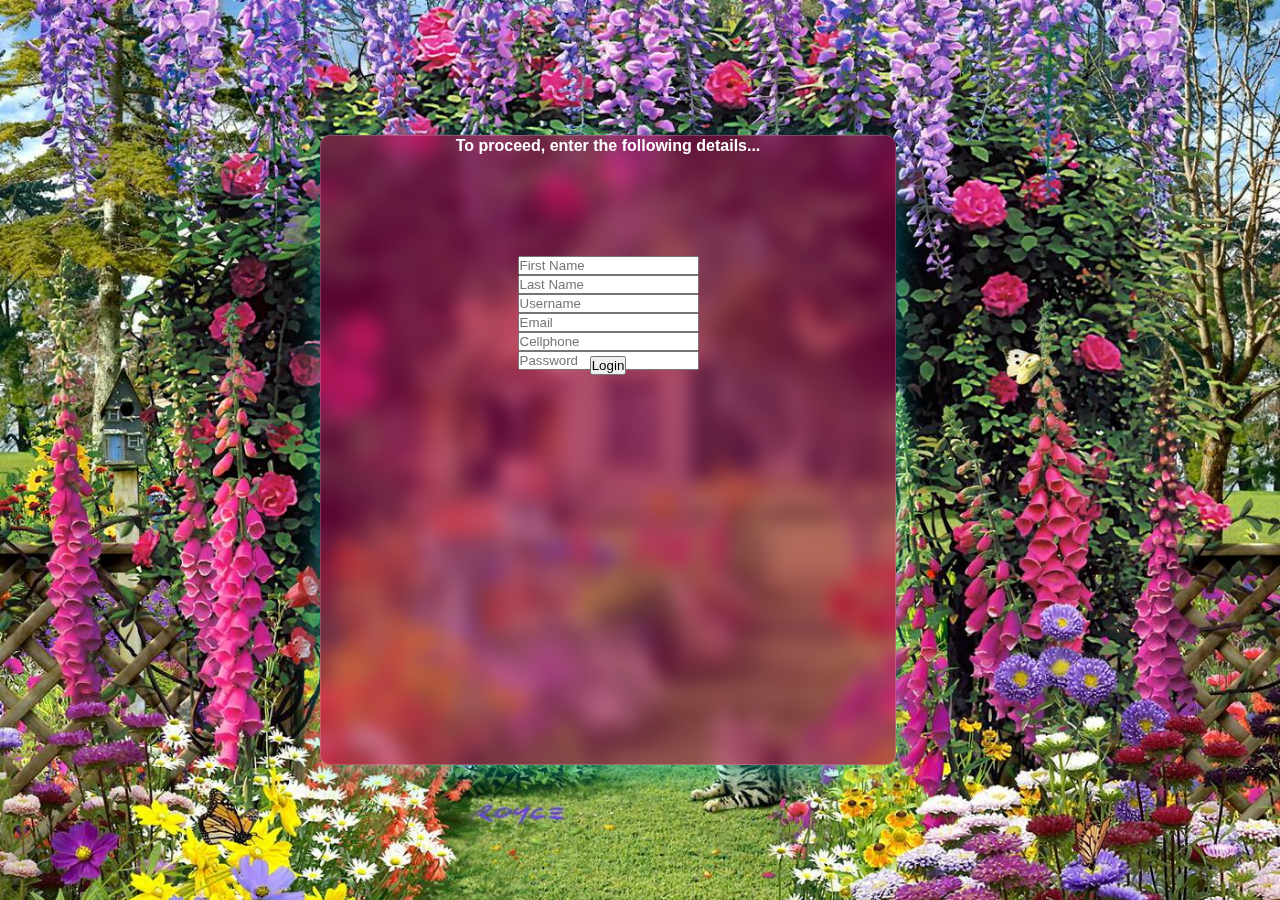
<file: index.html>
<!DOCTYPE html>
<html lang="en">
  <head>
    <meta charset="UTF-8" />
    <meta name="viewport" content="width=device-width, initial-scale=1.0" />
    <link rel="stylesheet" href="styles.css" />
    <title>AJ STORES LOGIN</title>
  </head>
  <body>
    <form action="action" method="post">

      <div class="container">
        <label for="heading"><b>To proceed, enter the following details...</b></label>
        <div class="info">
            <input type="text" placeholder="First Name" name="firstname" required />
            <input type="text" placeholder="Last Name" name="lastname" required />
            <input type="text" placeholder="Username" name="username" required />
            <input type="text" placeholder="Email" name="email" required />
            <input type="text" placeholder="Cellphone" name="cell" required />
            <input type="password" placeholder="Password" name="password" required />
        </div>
        
        <button type="submit">Login</button>

        <!-- <label>
          <input type="checkbox" checked="checked" name="remember" /> Remember
          me
        </label> -->
      </div>

      <!-- <div class="container" style="background-color: #f1f1f1"> -->
        <!-- <button type="button" class="cancelbtn">Cancel</button> -->
        <!-- <span class="psw">Forgot <a href="#">password?</a></span> -->
      </div>

    </form>
  </body>
</html>
</file>
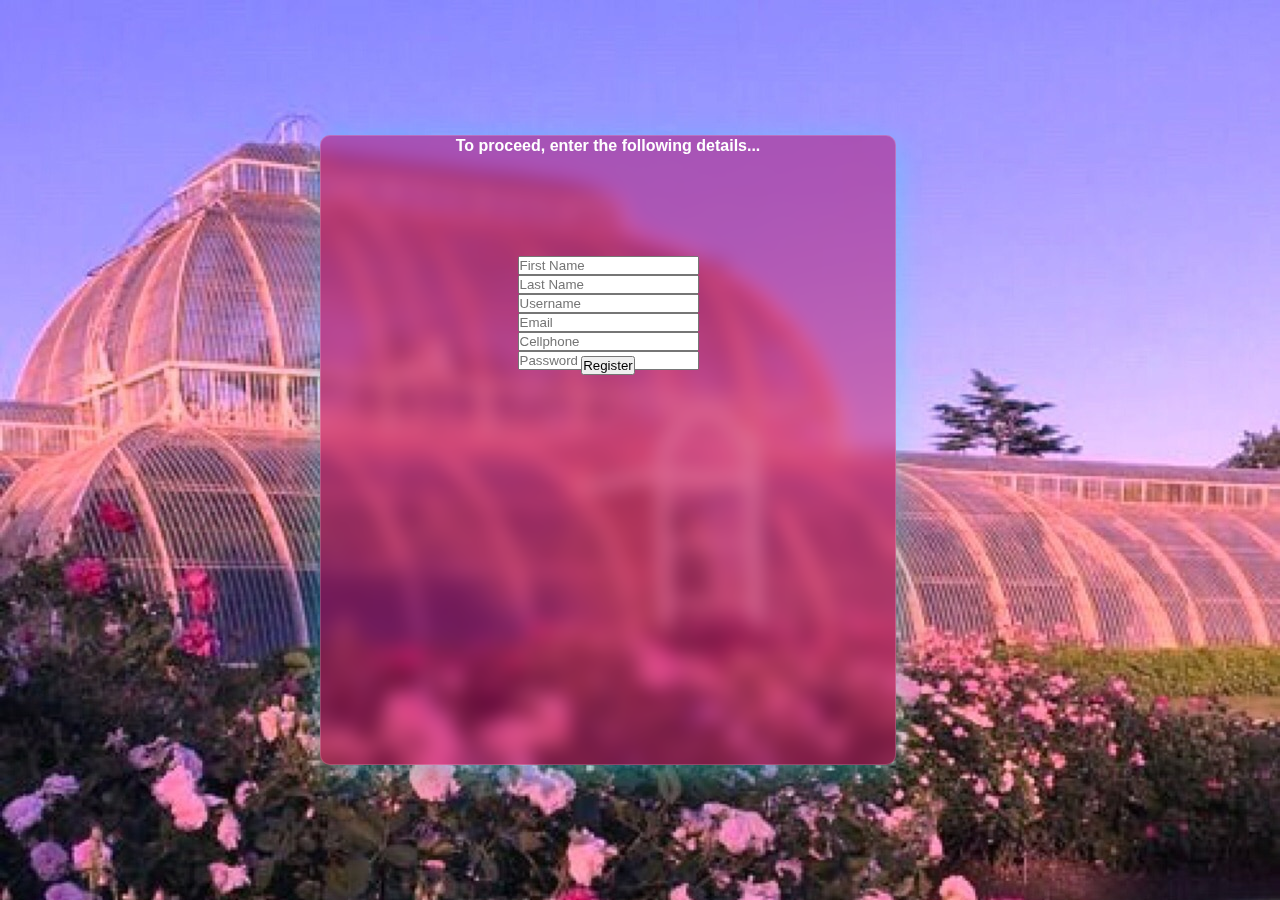
<file: register.html>
<!DOCTYPE html>
<html lang="en">
  <head>
    <meta charset="UTF-8" />
    <meta name="viewport" content="width=device-width, initial-scale=1.0" />
    <link rel="stylesheet" href="/style/register.css" />
    <title>AJ STORES REGISTER</title>
  </head>
  <body>
    <form action="action" method="post">

      <div class="container">
        <label for="heading"><b>To proceed, enter the following details...</b></label>
        <div class="info">
            <input type="text" placeholder="First Name" name="firstname" required />
            <input type="text" placeholder="Last Name" name="lastname" required />
            <input type="text" placeholder="Username" name="username" required />
            <input type="text" placeholder="Email" name="email" required />
            <input type="text" placeholder="Cellphone" name="cell" required />
            <input type="password" placeholder="Password" name="password" required />
        </div>
        
        <button type="submit">Register</button>
      </div>
      </div>

    </form>
  </body>
</html>
</file>
<file: styles.css>
* {
  margin: 0;
  padding: 0;
  box-sizing: border-box;
}

body {
  background-image: url(/products/aj-home.jpg);
  background-size: cover;
  background-repeat: none;
  background-color: none;
  height: 100vh;
  width: 80%;
  font-family: "Poppins", sans-serif;
  color: white;
  line-height: 20px;
  overflow-x: hidden;
}

.container {
  display: flex;
  flex-direction: column;
  align-items: center;
  background: rgba(182, 0, 93, 0.45);
  box-shadow: 0 8px 32px 0 rgba(0, 255, 255, 0.37);
  backdrop-filter: blur(9.5px);
  -webkit-backdrop-filter: blur(9.5px);
  border-radius: 10px;
  border: 1px solid rgba(255, 255, 255, 0.18);
  position: absolute;
  top: 15%;
  left: 25%;
  right: 30%;
  bottom: 15%;
}

.info {
  display: flex;
  flex-direction: column;
  margin: 50px;
  padding: 50px;
  /* width: 0px;*/
  height: 20px;
}

.submit {
  background-color: #373b3a;
  color: white;
  padding: 14px 20px;
  margin: 8px 0;
  border: none;
  cursor: pointer;
  width: 100%;
}

/* Bordered form */
/* form {
  border: 3px solid #f1f1f1;
} */

/* Full-width inputs */
/* input[type="text"],
input[type="password"] {
  width: 100%;
  padding: 12px 20px;
  margin: 8px 0;
  display: inline-block; */
/* border: 1px solid #ccc;
  box-sizing: border-box;
}

/* Set a style for all buttons */
/* button {
  background-color: #04aa6d;
  color: white;
  padding: 14px 20px;
  margin: 8px 0;
  border: none;
  cursor: pointer;
  width: 100%;
} */

/* Add a hover effect for buttons */
/* button:hover {
  opacity: 0.8;
} */

/* Center the avatar image inside this container */
/* .imgcontainer {
  text-align: center;
  margin: 24px 0 12px 0;
} */

/* Add padding to containers */
/* .container {
  padding: 16px;
} */
</file>
<file: style/register.css>
* {
  margin: 0;
  padding: 0;
  box-sizing: border-box;
}

body {
  background-image: url(/images/home.jpg);
  background-size: cover;
  background-repeat: none;
  height: 100vh;
  width: 80%;
  font-family: "Poppins", sans-serif;
  color: white;
  line-height: 20px;
  overflow-x: hidden;
}

.container {
  display: flex;
  flex-direction: column;
  align-items: center;
  background: rgba(182, 0, 93, 0.45);
  box-shadow: 0 8px 32px 0 rgba(0, 255, 255, 0.37);
  backdrop-filter: blur(9.5px);
  -webkit-backdrop-filter: blur(9.5px);
  border-radius: 10px;
  border: 1px solid rgba(255, 255, 255, 0.18);
  position: absolute;
  top: 15%;
  left: 25%;
  right: 30%;
  bottom: 15%;
}

.info {
  display: flex;
  flex-direction: column;
  margin: 50px;
  padding: 50px;
  /* width: 0px;*/
  height: 20px;
}

.submit {
  background-color: #373b3a;
  color: white;
  padding: 14px 20px;
  margin: 8px 0;
  border: none;
  cursor: pointer;
  width: 100%;
}

/* Bordered form */
/* form {
  border: 3px solid #f1f1f1;
} */

/* Full-width inputs */
/* input[type="text"],
input[type="password"] {
  width: 100%;
  padding: 12px 20px;
  margin: 8px 0;
  display: inline-block; */
/* border: 1px solid #ccc;
  box-sizing: border-box;
}

/* Set a style for all buttons */
/* button {
  background-color: #04aa6d;
  color: white;
  padding: 14px 20px;
  margin: 8px 0;
  border: none;
  cursor: pointer;
  width: 100%;
} */

/* Add a hover effect for buttons */
/* button:hover {
  opacity: 0.8;
} */

/* Center the avatar image inside this container */
/* .imgcontainer {
  text-align: center;
  margin: 24px 0 12px 0;
} */

/* Add padding to containers */
/* .container {
  padding: 16px;
} */
</file>
